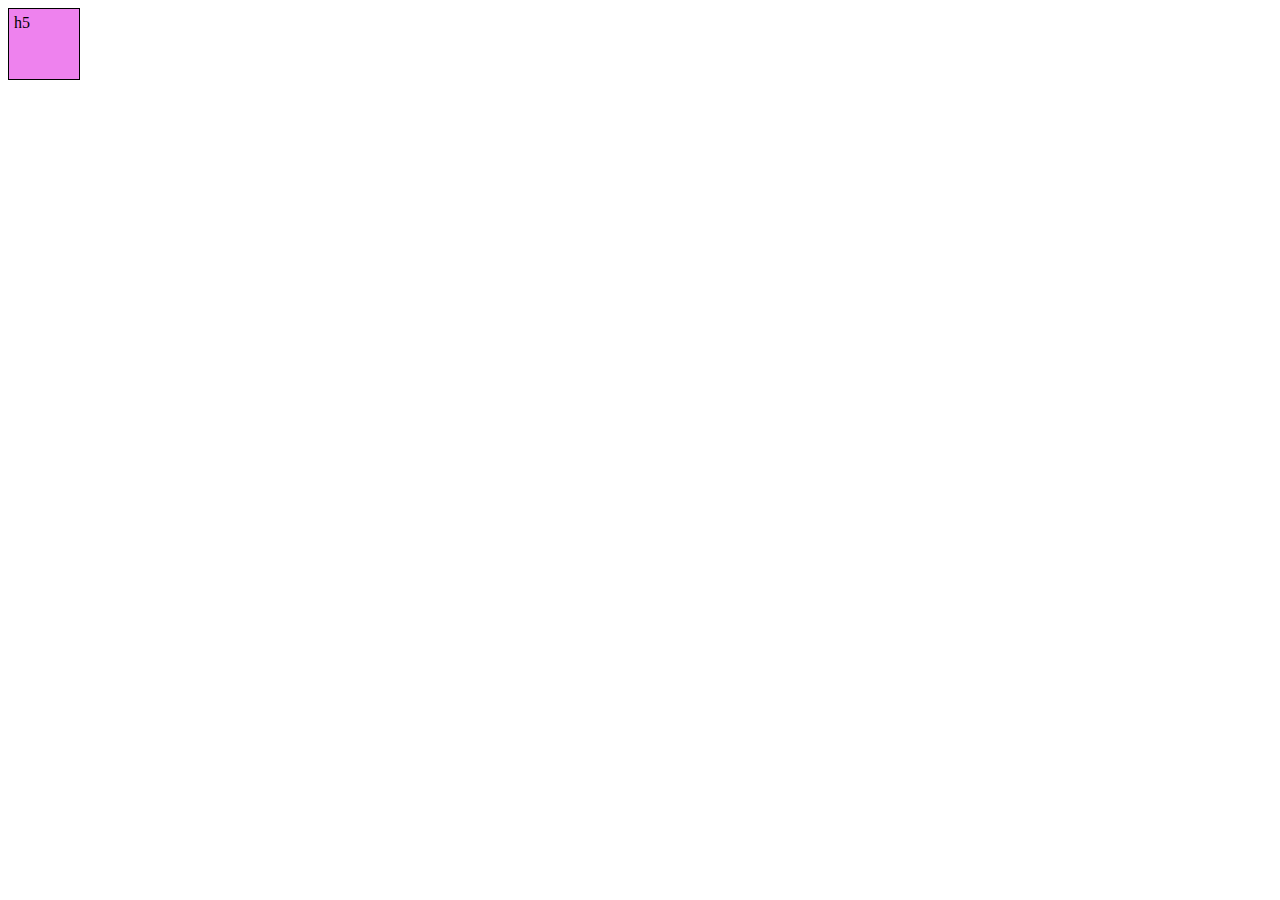
<file: onother.html>
<!DOCTYPE html>
<html lang="en">

<head>
    <meta charset="UTF-8">
    <meta http-equiv="X-UA-Compatible" content="IE=edge">
    <meta name="viewport" content="width=device-width, initial-scale=1.0">
    <title>Document</title>
    <style>
        /* .bottom {
            display: grid;
            grid-template-columns: repeat(2, 1fr);
        }

        .bottom img {
            height: 300px;
            width: 300px;
        }

        .uniq {

            border-radius: 10px;
            position: relative;


        }

        .onother {
            position: absolute;
            width: 290px;
            top: 0;
            display: none;
            overflow: hidden;
        }

        .bottom-sec:hover .onother {
            display: block;
            background-color: rgba(216, 191, 216, 0.4);
        } */
        /* .tooltip {
            position: relative;
        }

        .tooltip,
        .tooltip-text {
            visibility: hidden;
            width: 150px;
            background-color: rgb(21, 128, 128);
            color: rgb(12, 2, 2);
            padding: 10px;
            border-radius: 5px;
            position: absolute;
            top: 30px;
            left: 30px;
            z-index: 1;
        }

        .tooltip:hover.tooltip-text {
            visibility: visible;
        }

        .tooltip {
            visibility: visible;
        } */
        .box {
            height: 60px;
            width: 60px;
            border: 1px solid;
            padding: 5px;
            position: relative;
            background-color: violet;
        }

        .tooltip {
            background-color: rgb(8, 6, 6);
            color: white;
            position: absolute;
            padding: 5px;
            left: 100%;
            visibility: hidden;
        }

        .box:hover .tooltip {
            visibility: visible;
        }
    </style>
</head>

<body>


    <!-- <div class="bottom-sec">
        <div class="bottom">
            <div class="bottom-sec-detail">
                <h1 class="bottom-sec-heading"> All Highlights
                    Copa America 2021</h1>
                <p>Amet minim mollit non deserunt ullamco est sit aliqua dolor do amet sint. Velit officia
                    consequat
                    duis
                    enim velit mollit. Exercitation veniam consequat sunt nostrud amet. </p>
                <a target="blank" class="watch-now"
                    href="https://edition.cnn.com/travel/article/best-turkish-foods/index.html">Watch now</a>
            </div>
            <div class="uniq">
                <div class="top-sec-image">
                    <img src="images/match.png">
                </div>
                <div class="onother">
                    <p>Amet minim mollit non deserunt ullamco est sit aliqua dolor do amet sint. Velit officia
                        consequat
                        duis
                        enim velit mollit. Exercitation veniam consequat sunt nostrud amet. </p>
                </div>
            </div>
        </div>
    </div> -->


    <!-- <div class="bottom-sec">
        <div class="bottom-sec-detail">
            <h1 class="bottom-sec-heading"> All Highlights
                Copa America 2021</h1>
            <p>Amet minim mollit non deserunt ullamco est sit aliqua dolor do amet sint. Velit officia
                consequat
                duis
                enim velit mollit. Exercitation veniam consequat sunt nostrud amet. </p>
            <a target="blank" class="watch-now"
                href="https://edition.cnn.com/travel/article/best-turkish-foods/index.html">Watch now</a>
        </div>
        <div class="top-sec-image">
            <img src="images/match.png">
        </div>
    </div> -->
    <!-- <div class="photo-frame">

        <div class="photo-album">
            <div class="photo">
                <img src="images/players/player-1.png">
            </div>
            <div class="photo-detail">
                <h3>Tiger mama candid</h3>
                <p>Lorem ipsum dolor sit amet consectetur adipisicing elit. Optio tenetur perspiciatis a fuga,
                    suscipit
                    non doloribus atque odit provident molestias.</p>
            </div>
        </div>
    </div> -->
    <div class="box">
        h5<span class="tooltip"> jenny</span>
    </div>



</body>

</html>
</file>
